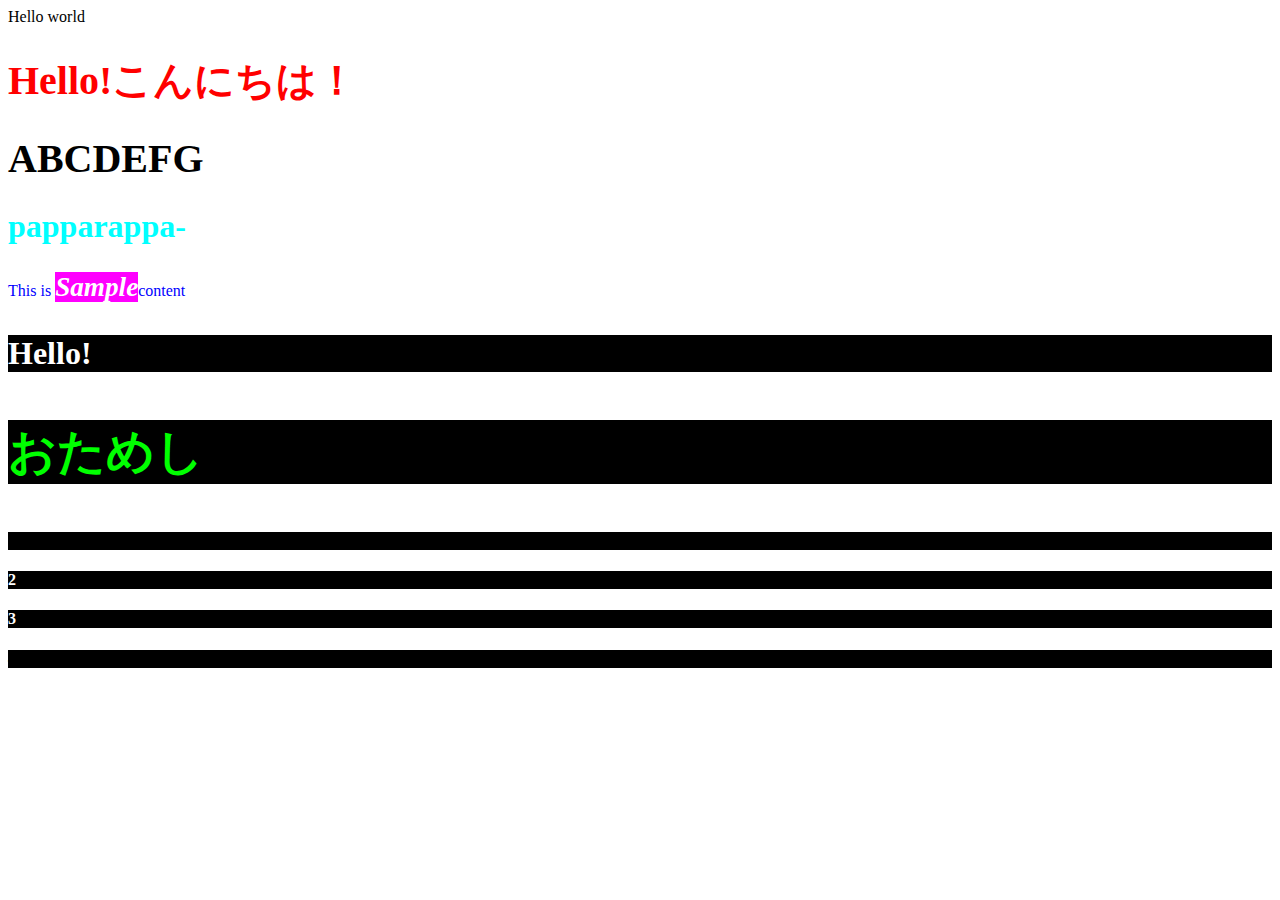
<file: index.html>
Hello world
<!DOCTYPE html>
<html lang="ja">

<head>
    <meta charset="UTF-8">
    <meta http-equiv="X-UA-Compatible" content="IE=edge">
    <meta name="viewport" content="width=device-width, initial-scale=1.0">
    <title>テキストにスタイル設定</title>
    <style>
        /* これはCSSのコメントです */
        /*
        複数行
        書ける
        */
        h1 {
            font-size: 2.5em;
            font-family: cursive;
            color: #ff0000;
        }

        h2 {
            font-size: 2.0em;
            font-family: fantasy;
            color: rgb(0, 255, 255)
        }

        p {
            font-size: 1.2em font-family: sans-serif;
            color: blue;
        }

        span {
            font: bold italic 1.7em serif;
            background-color: magenta;
            color: white;
        }

        h3 {
            /* importantはタグ直書きより強い*/
            color: white; !important;
            background-color: black;
            font-size: 200%
        }
        #name {
            color: black;
        }
        h4 {
            background-color: black;
        }
        .shiro {
            color: white;
        }
    </style>
</head>

<body>
    <!-- これはコメントです-->
    <h1>Hello!こんにちは！</h1>
    <h1 id="name">ABCDEFG</h1>
    <h2>papparappa-</h2>
    <p>This is <span>Sample</span>content</p>
    <h3>Hello!</h3>
    <h3 style="color: #00ff00; font-size: 300%">おためし</h3>
    <h4>1</h4>
    <h4 class="shiro">2</h4>
    <h4 class="shiro">3</h4>
    <h4>4</h4>
</body>

</html>
</file>
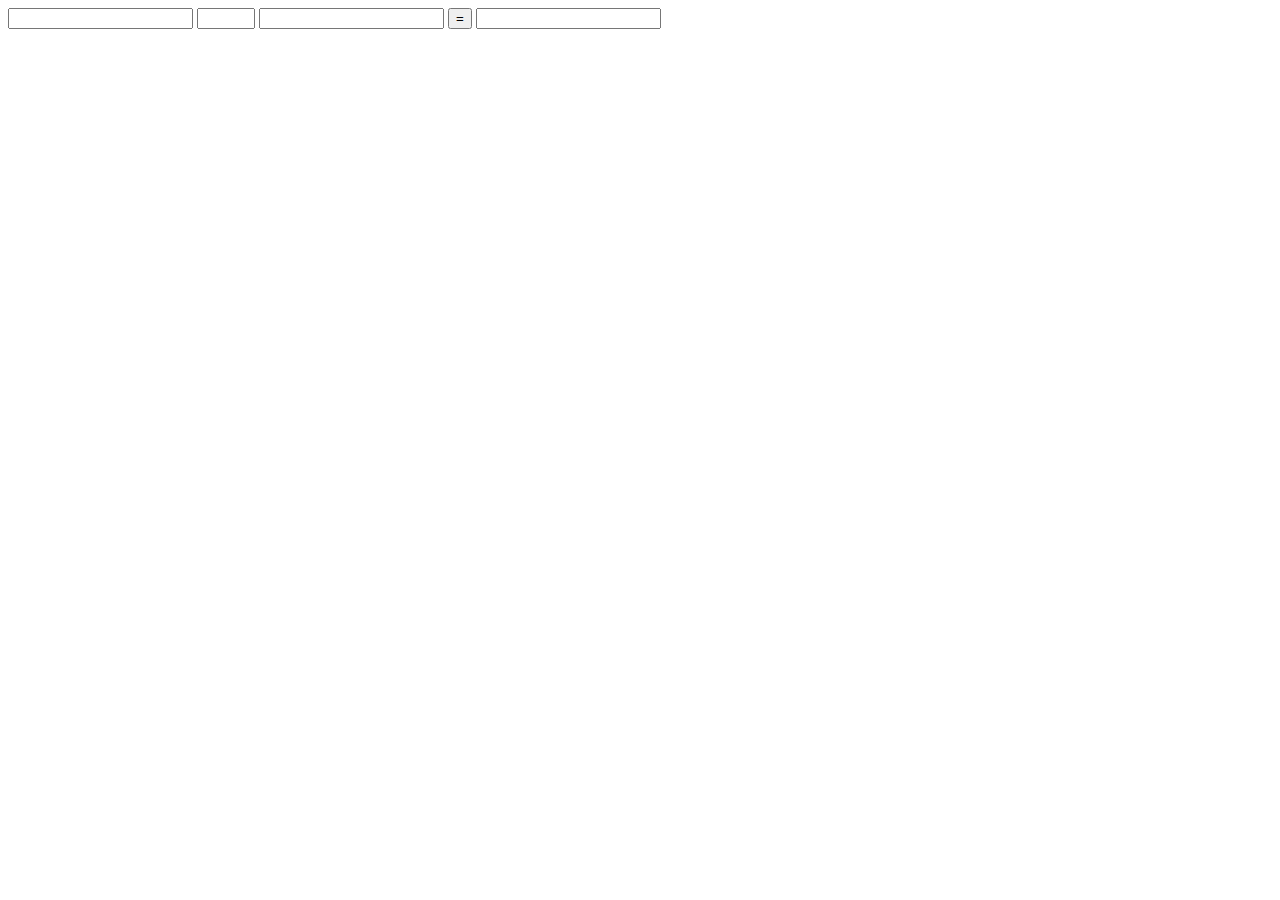
<file: dentaku/keisan.html>
<!DOCTYPE html>
<html lang="ja">

<head>
    <meta charset="UTF-8">
    <meta http-equiv="X-UA-Compatible" content="IE=edge">
    <meta name="viewport" content="width=device-width, initial-scale=1.0">
    <title>簡易電卓</title>
    <style>
        #kigo {
            width: 50px;
        }
    </style>
    <script>
        function push() {
            // 左の数字
            let num1 = document.getElementById("num1").value;
            // 左の数字を数値に変換　（左が変換したい文字、右が進数）
            num1 = parseInt(num1, 10);
            // 右の数字
            let num2 = document.getElementById("num2").value;
            // 右の数字を数値に変換
            num2 = parseInt(num2,10);
            // 記号を取得　(+ - / *)
            let kigo = document.getElementById("kigo").value;

            // 結果表示用
            let result = 0;

            switch (kigo) {
                case "+":
                    result = num1 + num2;
                    break;
                case "-":
                    result = num1 - num2;
                    break;
                case "*":
                    result = num1 * num2;
                    break;
                case "/":
                    result = num1 / num2;
                    break;
            }

            document.getElementById("result").value = result;
        }
    </script>
</head>

<body>
    <input id="num1" type="text">
    <input id="kigo" type="text">
    <input id="num2" type="text">
    <button onclick="push()">=</button>
    <input id="result" type="text">
</body>

</html>
</file>
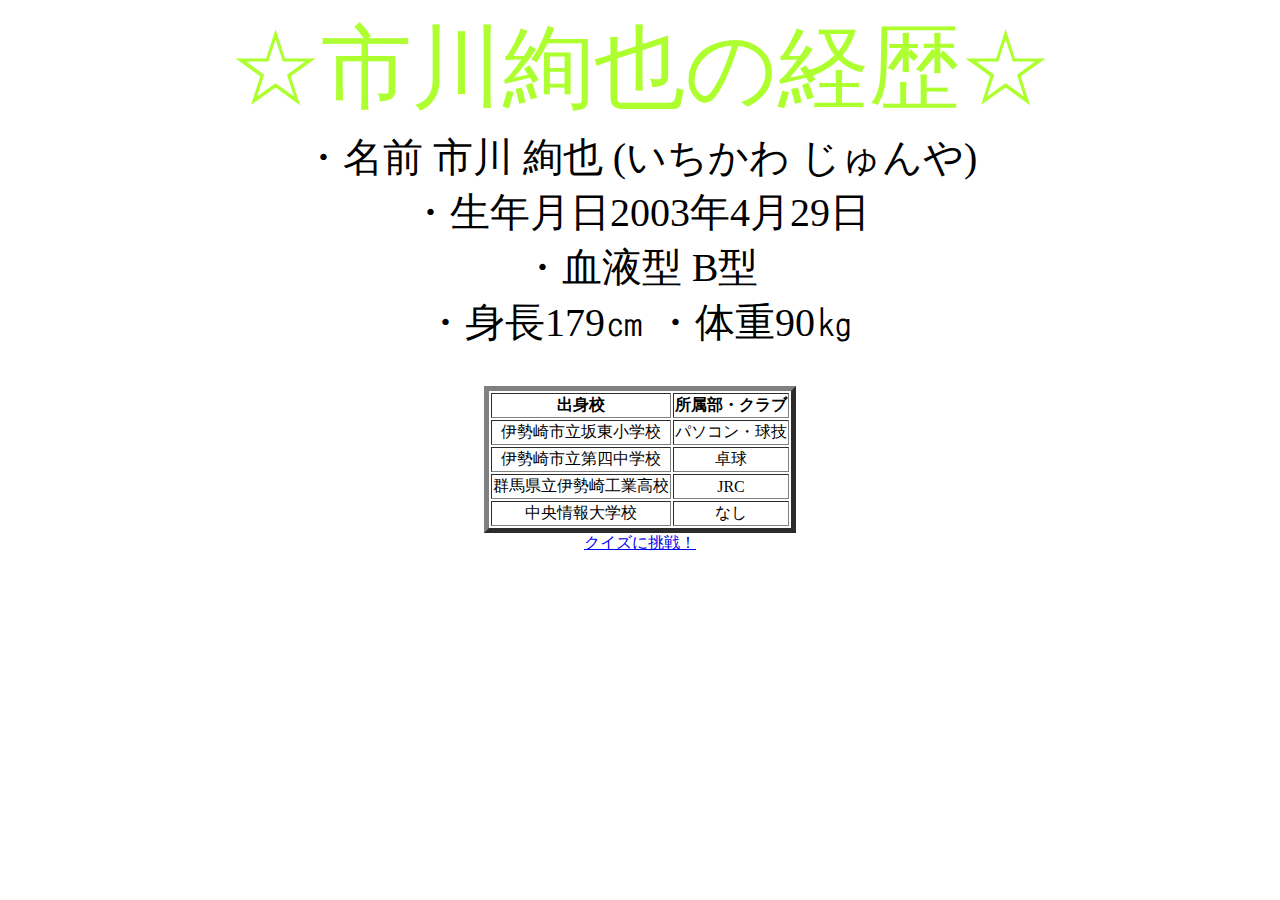
<file: kadai/purofi-ru.html>
<!DOCTYPE html>
<html lang="ja">

<head>
    <meta charset="UTF-8">
    <meta http-equiv="X-UA-Compatible" content="IE=edge">
    <meta name="viewport" content="width=device-width, initial-scale=1.0">
    <title>Document</title>
    <link rel="stylesheet" href="a.css">
    
</head>

<body align="center">
    <p1>☆市川絢也の経歴☆</p1><br>
    <p2>・名前 市川 絢也 (いちかわ じゅんや)</p2><br>
    <p3>・生年月日2003年4月29日</p3><br>
    <p4>・血液型 B型</p4><br>
    <p5>・身長179㎝ ・体重90㎏</p5>
    <br>
    <br>
    <br>

    

    <table border="5": align="center">

        <tr>
            <th>出身校</th>
            <th>所属部・クラブ</th>
        </tr>

        <tr>
            <td>伊勢崎市立坂東小学校</td>
            <td>パソコン・球技</td>
        </tr>
        <tr>
            <td>伊勢崎市立第四中学校</td>
            <td>卓球</td>
        </tr>
        <tr>
            <td>群馬県立伊勢崎工業高校</td>
            <td>JRC</td>
        </tr>
        <tr>
            <td>中央情報大学校</td>
            <td>なし</td>
        </tr>

    </table>
    <p6><a id="dummylink" href="quiz.html">クイズに挑戦！</a></p6>
</body>

</html>
</file>
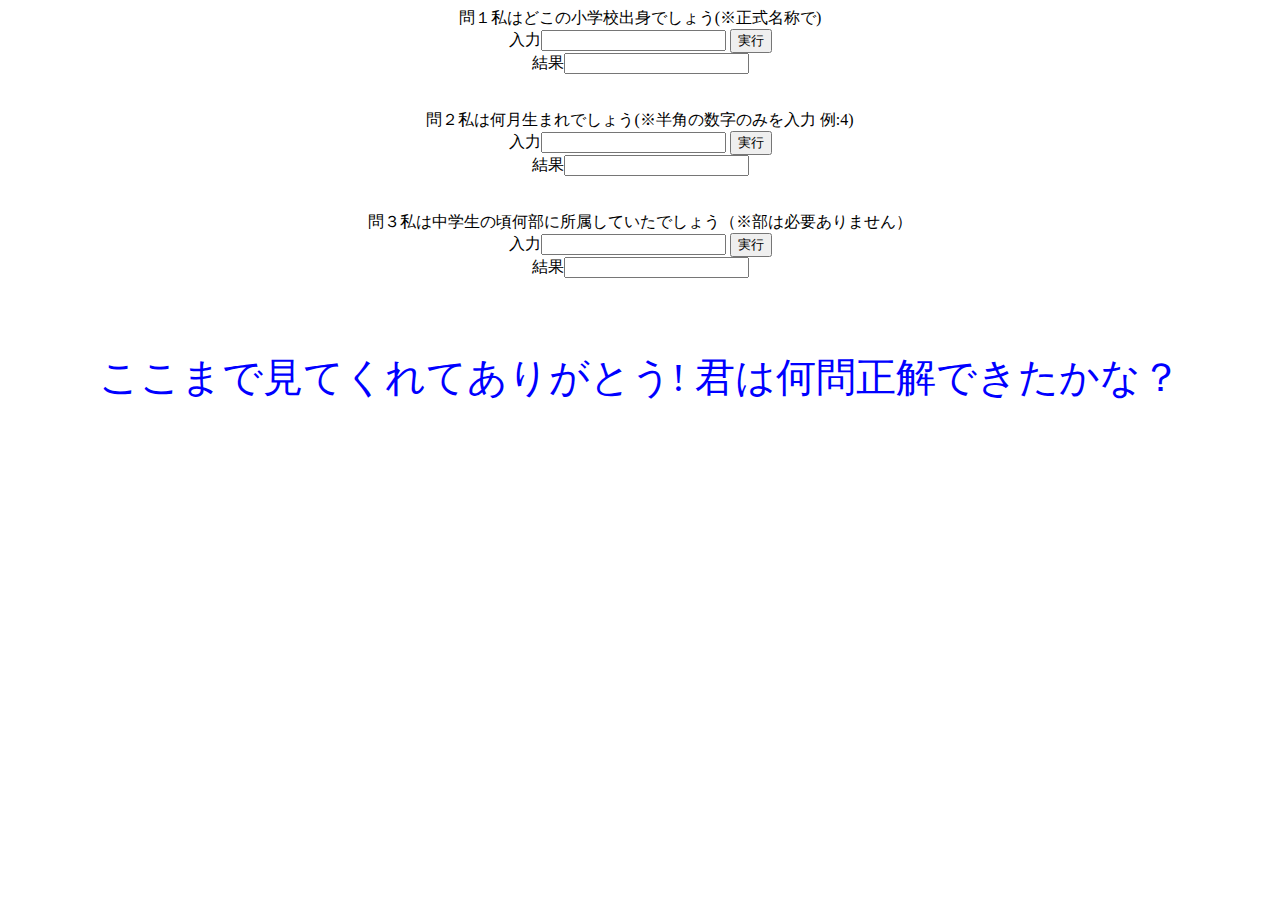
<file: kadai/quiz.html>
<!DOCTYPE html>
<html lang="ja">
<head>
    <meta charset="UTF-8">
    <meta http-equiv="X-UA-Compatible" content="IE=edge">
    <meta name="viewport" content="width=device-width, initial-scale=1.0">
    <title>クイズ</title>
    <script src="a.js"></script>
    <link rel="stylesheet" href="a.css">
</head>

<body align="center">
    <d1>問１私はどこの小学校出身でしょう(※正式名称で)</d1><br>
    入力<input id="in" type="text">
    <input type="button" value="実行" onclick="pochi()"><br>
    結果<input id="out" type="text">
</body><br>
<br>
<br>

<body align="center">
    <d2>問２私は何月生まれでしょう(※半角の数字のみを入力 例:4)</d2><br>
    入力<input id="an" type="text">
    <input type="button" value="実行" onclick="alc()"><br>
    結果<input id="but" type="text">
</body><br>
<br>
<br>

<body align="center">
    <d3>問３私は中学生の頃何部に所属していたでしょう（※部は必要ありません）</d3><br>
    入力<input id="un" type="text">
    <input type="button" value="実行" onclick="blc()"><br>
    結果<input id="cut" type="text">
</body><br>
<br>
<br>
<br>
<br>

<body>
    <d4>ここまで見てくれてありがとう! 君は何問正解できたかな？</d4>
</body>

</html>
</file>
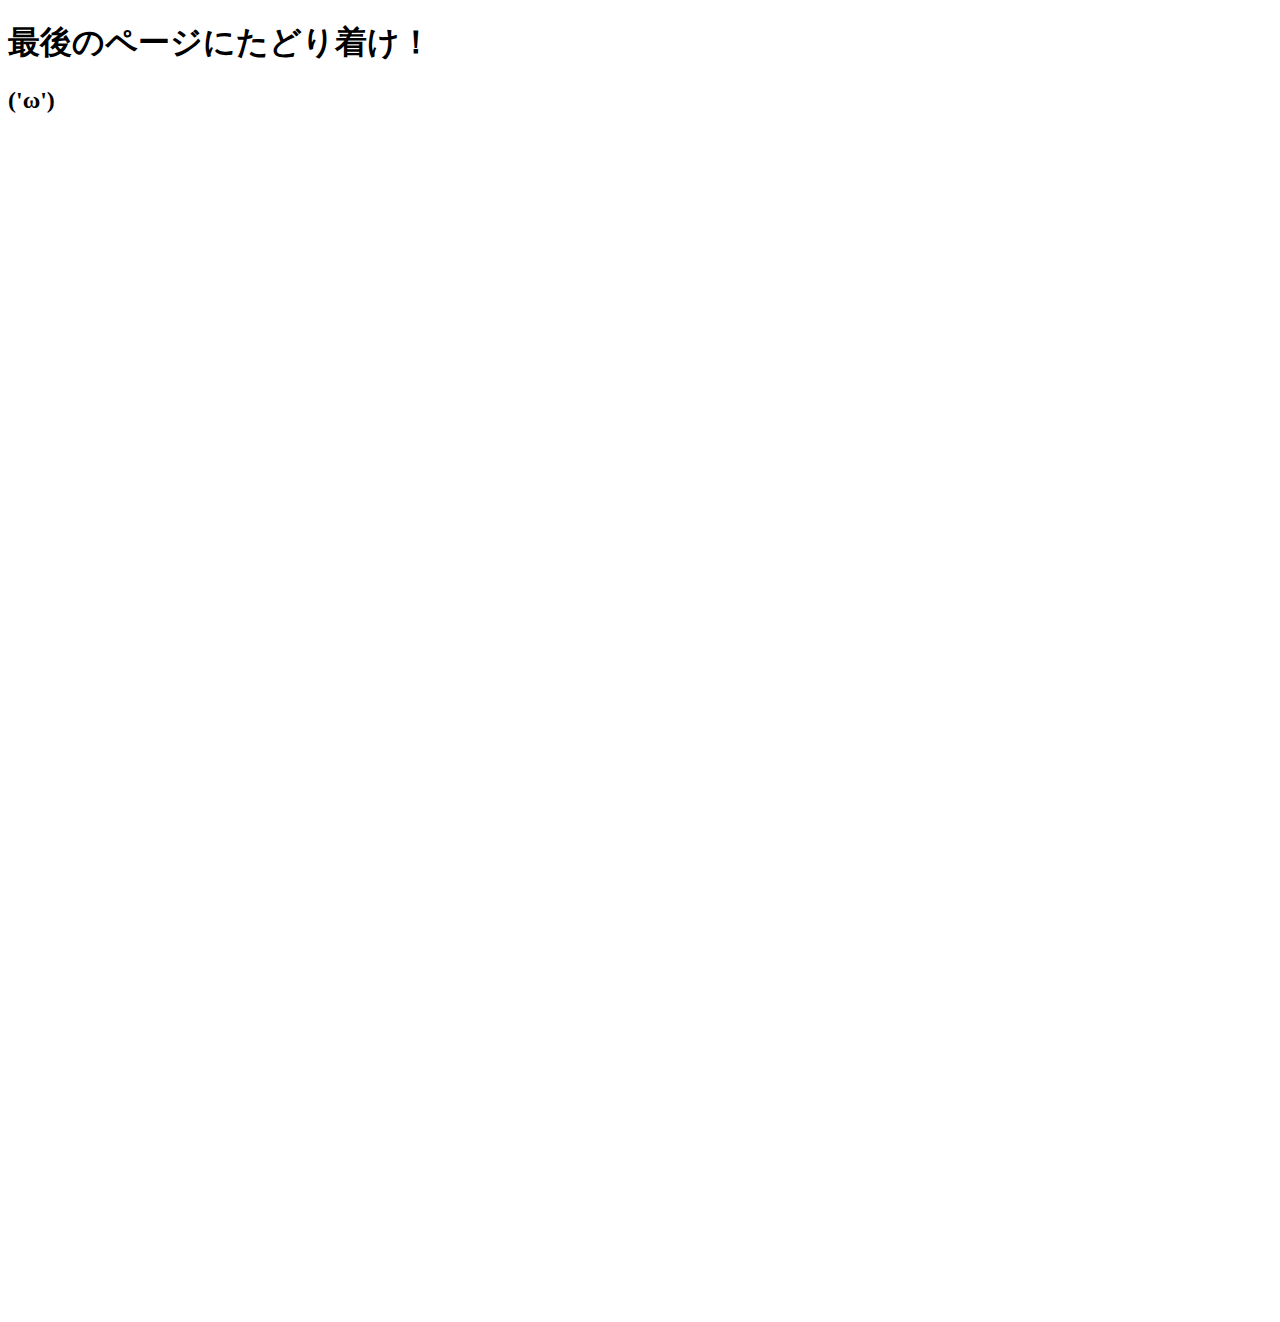
<file: link_game/fainalstage.html>
<!DOCTYPE html>
<html lang="ja">
<head>
    <meta charset="UTF-8">
    <meta http-equiv="X-UA-Compatible" content="IE=edge">
    <meta name="viewport" content="width=device-width, initial-scale=1.0">
    <title>finalstage</title>
    <style>
        #dummylink {
            color: white;
            text-decoration: none;

        }
    </style>
</head>
<body>
    <h1>最後のページにたどり着け！</h1>
    <h2>('ω')<br><br><br><br><br><br><br><br><br><br><br><br><br><br><br><br><br><br><br><br><br><br><br><br><br><br><br><br><br><br><a id="dummylink" href="kotae.html">kappappa-</a><br><br><br><br><br><br><br><br><br><br><br><br><br><br><br>
    </h2>
</body>
</html>
</file>
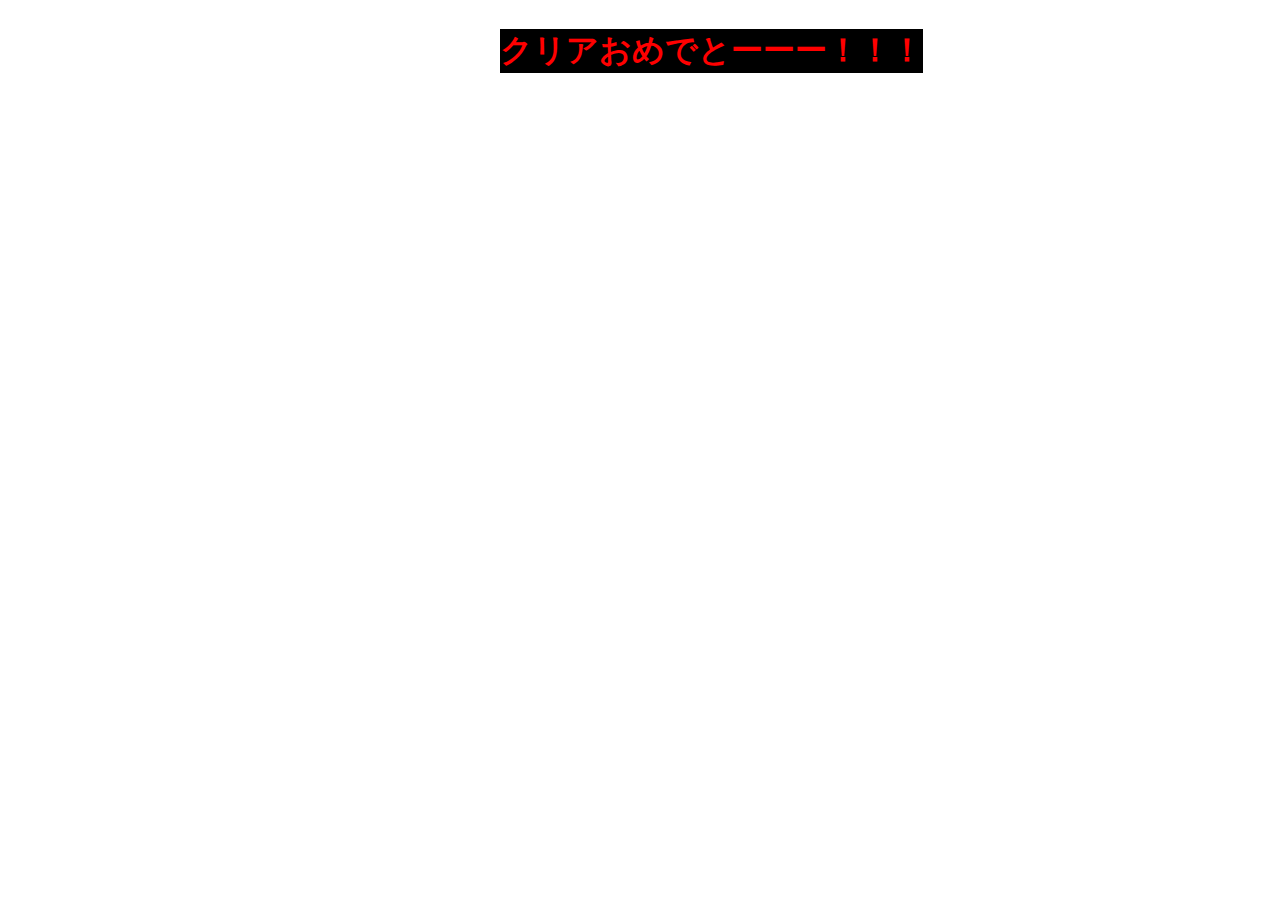
<file: link_game/kotae.html>
<!DOCTYPE html>
<html lang="ja">

<head>
    <meta charset="UTF-8">
    <meta http-equiv="X-UA-Compatible" content="IE=edge">
    <meta name="viewport" content="width=device-width, initial-scale=1.0">
    <title>www</title>
    <style>

        h1 {
            color: red;
            font-size: 2.5em 
            top: 200px;
            left: 500px;
            position: absolute;
            background-color: black;
        }

    </style>
</head>

<body>

    <h1>クリアおめでとーーー！！！</h1>

</body>

</html>
</file>
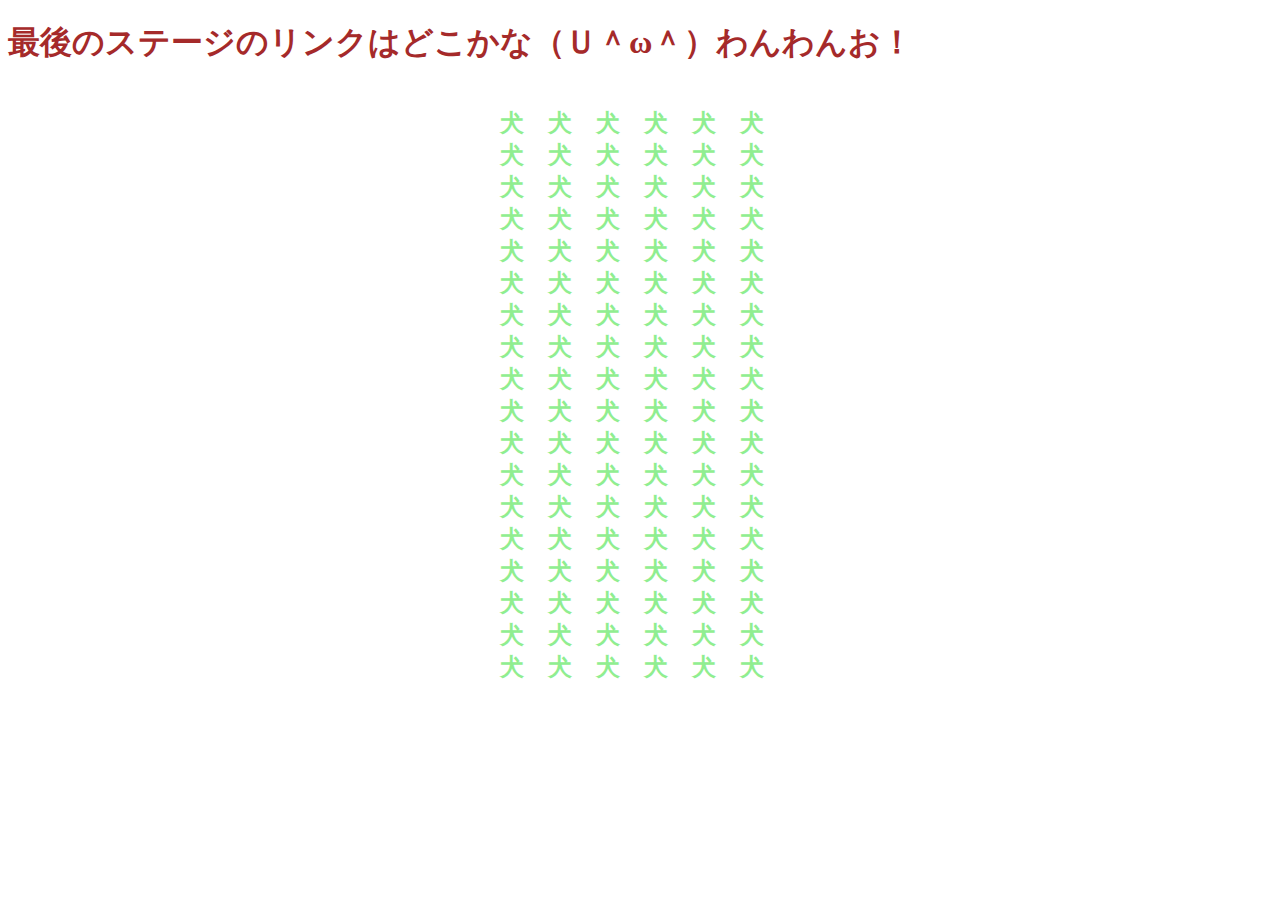
<file: link_game/nextfloor.html>
<!DOCTYPE html>
<html lang="ja">
<head>
    <meta charset="UTF-8">
    <meta http-equiv="X-UA-Compatible" content="IE=edge">
    <meta name="viewport" content="width=device-width, initial-scale=1.0">
    <title>ネクストステージ</title>
    <style>

        #dummylink {
            color: white;
            text-decoration: none;

        }

        h1 {
            color: brown;
        }

        h2 {
            left: 500px;
            position: absolute;
            color: lightgreen

        }

    </style>
</head>
<body>
    <h1>最後のステージのリンクはどこかな（Ｕ＾ω＾）わんわんお！</h1>
    <h2>犬　犬　犬　犬　犬　犬<br>犬　犬　犬　犬　犬　犬<br>犬　犬　犬　犬　犬　犬<br>犬　犬　犬　犬　犬　犬<br>犬　犬　犬　犬　犬　犬<br>犬　犬　犬　犬　犬　犬<br>犬　犬　犬　犬　犬　犬<br>犬　犬　犬　犬　犬　犬<br>犬　犬　犬　犬　犬　犬<br>犬　犬　犬　犬　犬　犬<br>犬　犬　犬　犬　犬　犬<br>犬　犬　犬　犬　犬　犬<br>犬　犬　犬　犬　犬　犬<br>犬　犬　犬　犬　犬　犬<br>犬　犬　犬　犬　犬<a id="dummylink" href="fainalstage.html">犬</a>犬<br>犬　犬　犬　犬　犬　犬<br>犬　犬　犬　犬　犬　犬<br>犬　犬　犬　犬　犬　犬</h2>

</body>
</html>
</file>
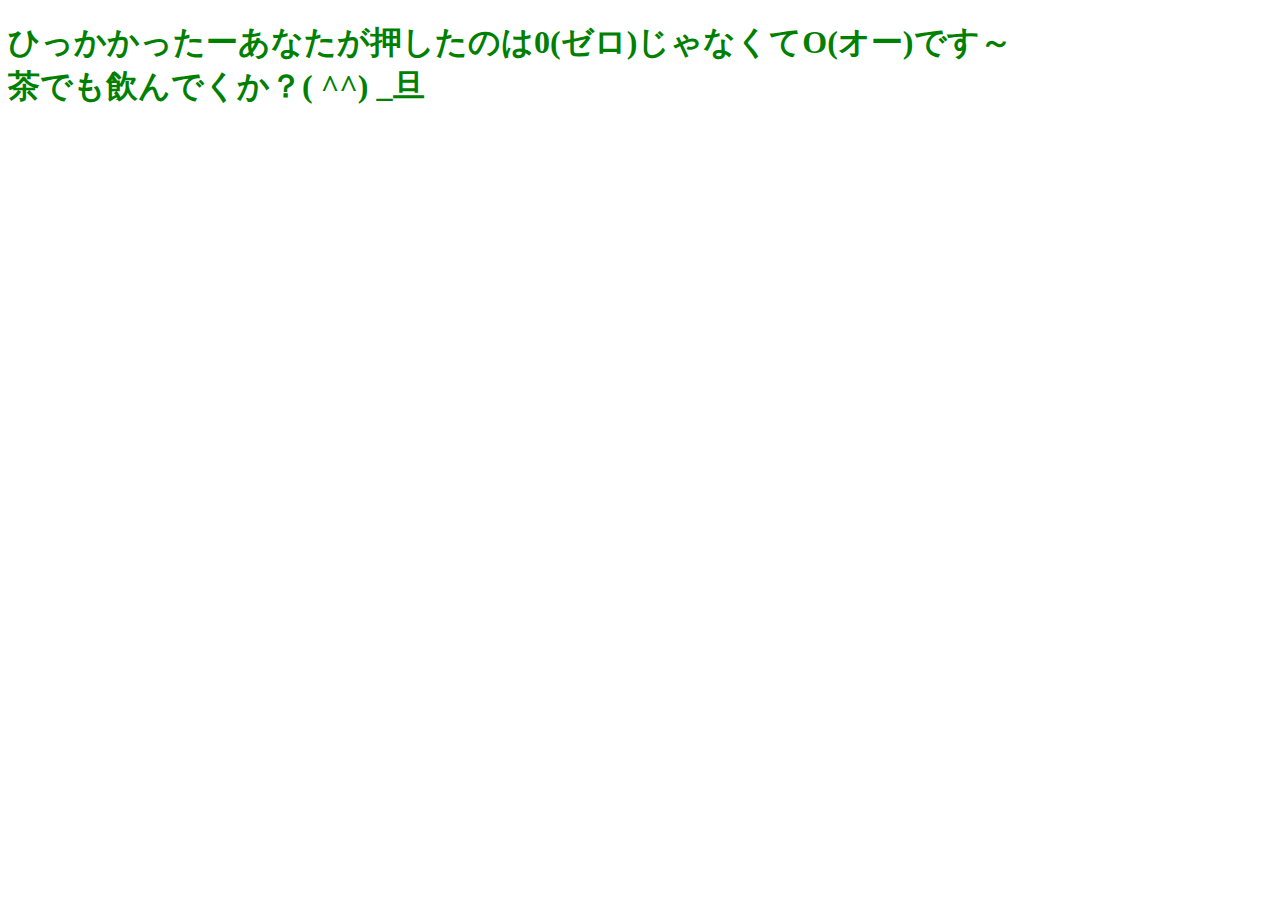
<file: link_game/nise.html>
<!DOCTYPE html>
<html lang="ja">
<head>
    <meta charset="UTF-8">
    <meta http-equiv="X-UA-Compatible" content="IE=edge">
    <meta name="viewport" content="width=device-width, initial-scale=1.0">
    <title>m9(^Д^)ﾌﾟｷﾞｬｰ</title>
    <style>
        h1{
            color:green;
        }
    </style>
</head>
<body>
    <h1>ひっかかったーあなたが押したのは0(ゼロ)じゃなくてO(オー)です～<br>茶でも飲んでくか？( ^^) _旦 </h1>
</body>
</html>
</file>
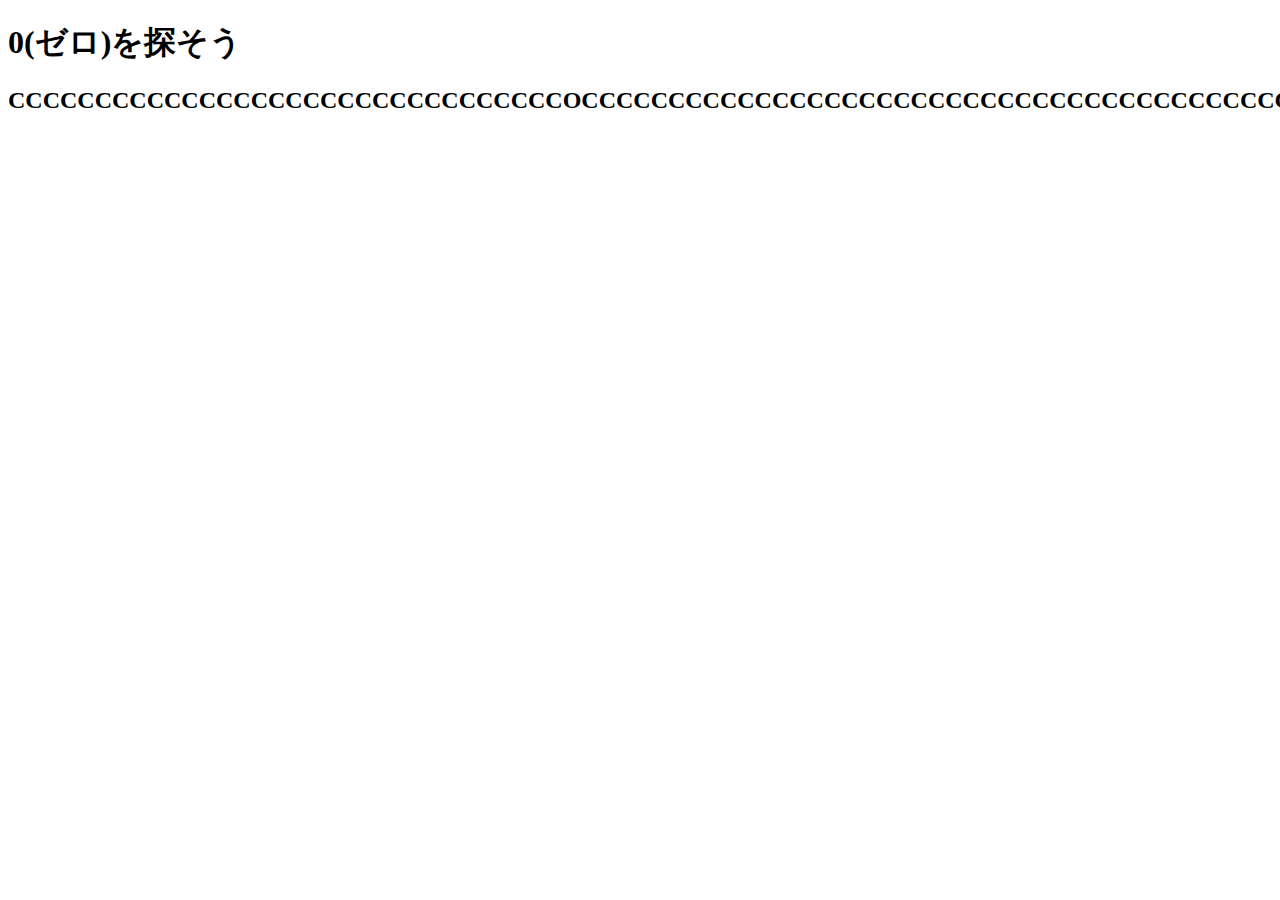
<file: link_game/stage1.html>
<!DOCTYPE html>
<html lang="ja">
<head>
    <meta charset="UTF-8">
    <meta http-equiv="X-UA-Compatible" content="IE=edge">
    <meta name="viewport" content="width=device-width, initial-scale=1.0">
    <title>stage1</title>
    <style>

        #dummylink {
            color: black;
            text-decoration: none;

        }
    

    </style>
</head>
<body>
    <h1>0(ゼロ)を探そう</h1> 
    <h2>CCCCCCCCCCCCCCCCCCCCCCCCCCCCCCCC<a id="dummylink" href="nise.html">O</a>CCCCCCCCCCCCCCCCCCCCCCCCCCCCCCCCCCCCCCCCCCCCCCCCCCCCC<a id="dummylink" href="nextfloor.html">0</a>CCCCCCCCCCCCCCCCCCC</h2>

</body>
</html>
</file>
<file: kadai/a.css>
h1 {
    font-size: 3.5em;
    font-family: cursive;
    color: red;
}

h2 {
    font-size: 1.5em;
    font-family: cursive;
    color: yellow;
}

body {
    background-image: url(https://chicodeza.com/wordpress/wp-content/uploads/mizuirohaikeiy7.jpg);
}

p1 {
    font-size: 90.5px;
    font-family: cursive;
    color: greenyellow;
}

p2 {
    font-size: 2.5em;
    font-family: cursive;
    color: black;
}

p3 {
    font-size: 2.5em; 
    font-family: cursive;
    color: black;
}

p4 {
    font-size: 2.5em; 
    font-family: cursive;
    color: black;
}

p5 {
    font-size: 2.5em; 
    font-family: cursive;
    color: black;
}

d4{
    font-size: 2.5em;
    top: 500px;
    left: 250px;
    color: blue;
}
</file>
